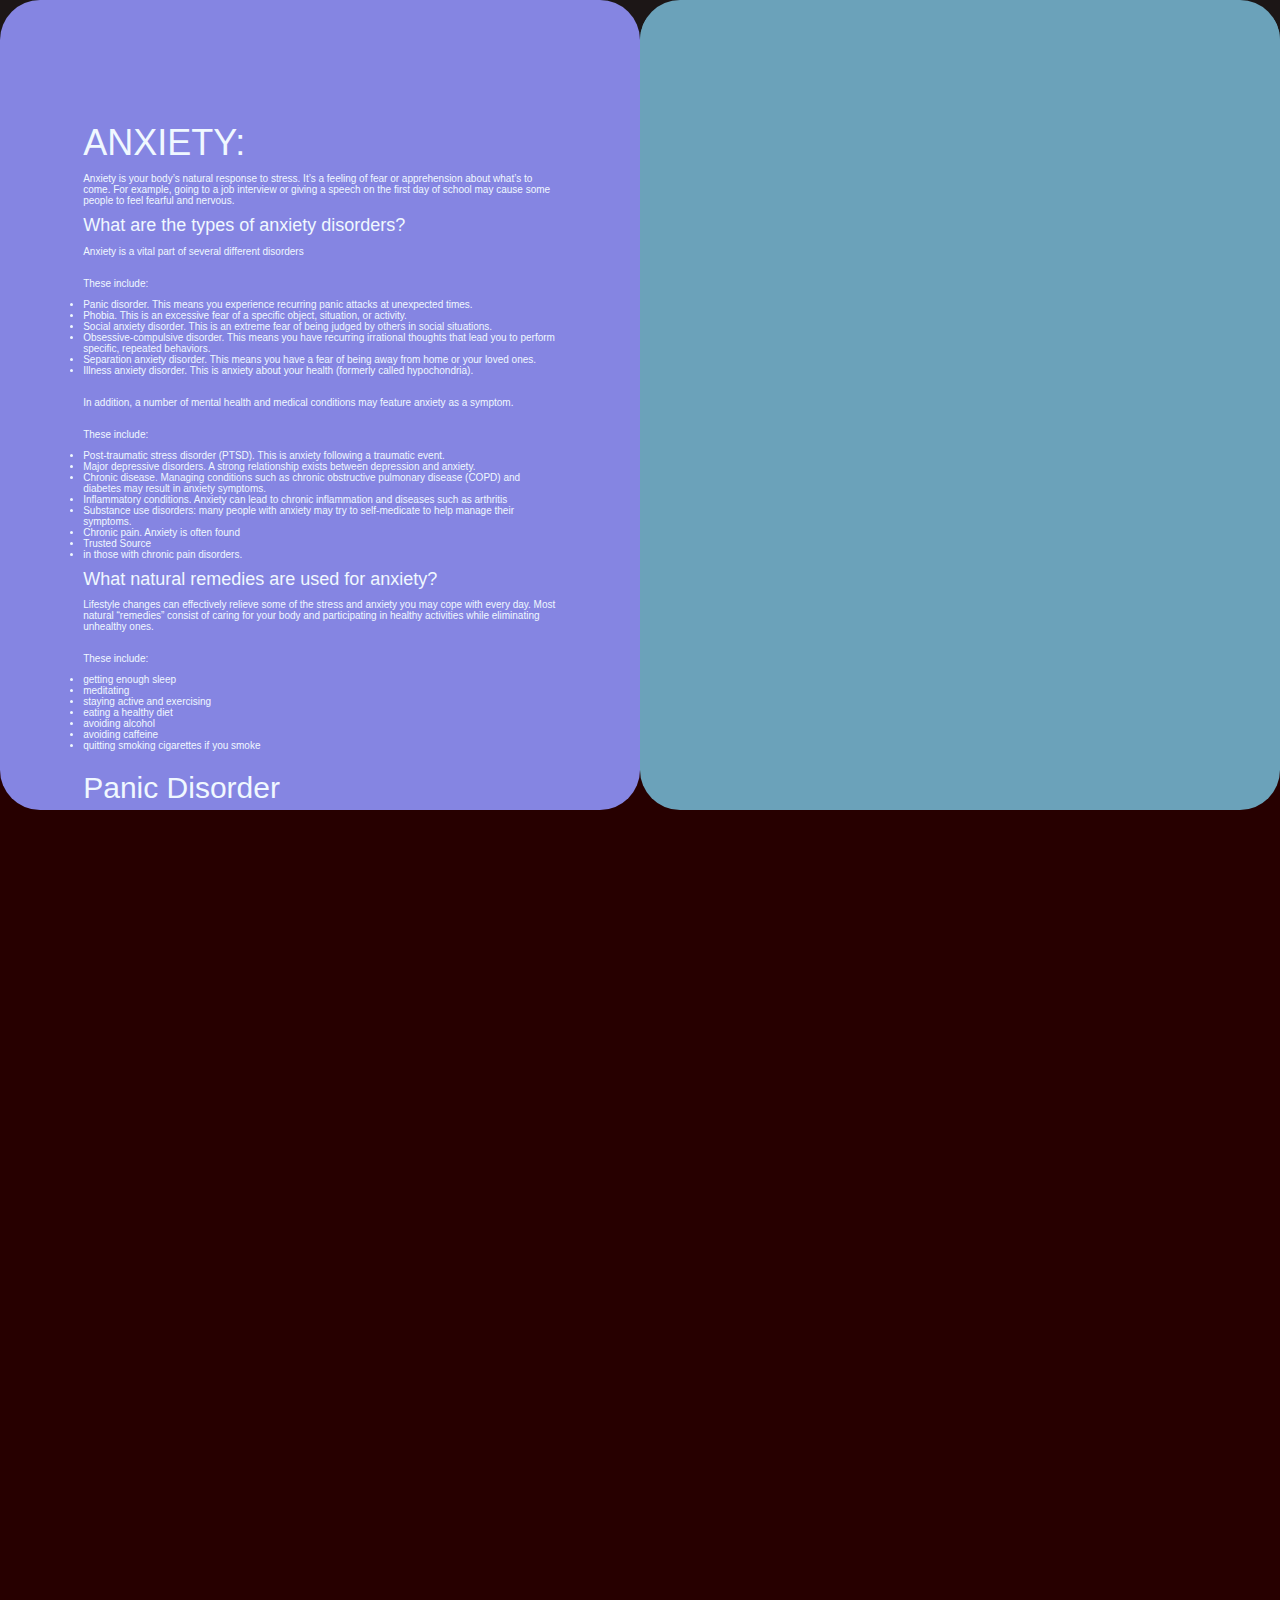
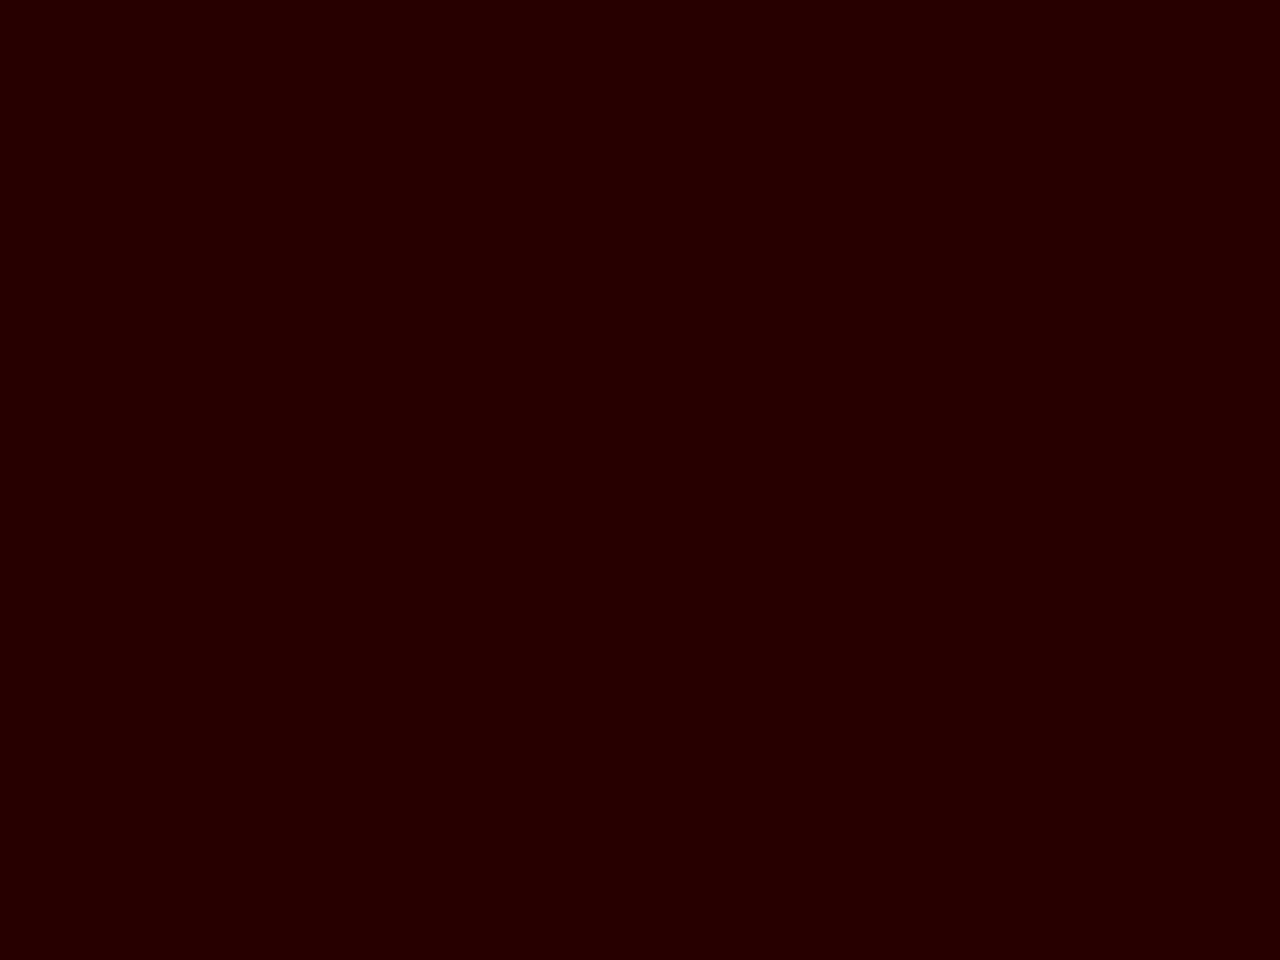
<file: hackthon/pages/Anxiety.html>
<!DOCTYPE html>
<html lang="en">
<head>
    <meta charset="UTF-8">
    <meta http-equiv="X-UA-Compatible" content="IE=edge">
    <meta name="viewport" content="width=device-width, initial-scale=1.0">
    <title>Document</title>
    <link rel="stylesheet" href="https://maxcdn.bootstrapcdn.com/bootstrap/3.4.1/css/bootstrap.min.css">
<link rel="stylesheet" href="../style.css">
<link rel="stylesheet" href="style.css">
<!-- jQuery library -->
<script src="https://ajax.googleapis.com/ajax/libs/jquery/3.6.1/jquery.min.js"></script>

<!-- Latest compiled JavaScript -->
<script src="https://maxcdn.bootstrapcdn.com/bootstrap/3.4.1/js/bootstrap.min.js"></script>
</head>
<body>
    <nav class="navbar navbar">
        <div class="container-fluid">
          <div class="navbar-header">
            <a class="navbar-brand" href="#">TestWebsite</a>
          </div>
          <ul class="nav navbar-nav ">
            <li class="active"><a href="#">About</a></li>
            <li><a href="#">Contact Us</a></li>
            <li><a href="#">ChatBot</a></li>
          </ul>
          
        </div>
      </nav>
       <div class="container_1">
    <div class="split content">
        <div  class="text">
        <h1>ANXIETY:
        </h1>
        <p>
            Anxiety is your body’s natural response to stress. It’s a feeling of fear or apprehension about what’s to come. For example, going to a job interview or giving a speech on the first day of school may cause some people to feel fearful and nervous.<break></p>
                <h4>What are the types of anxiety disorders?
                </h4>               
                 <p>Anxiety is a vital part of several different disorders</p><br>
                    <p> These include:</p>
                <ul>
                   <li>Panic disorder. This means you experience recurring panic attacks at unexpected times.</li>
                   <li>Phobia. This is an excessive fear of a specific object, situation, or activity.
                </li>
                <li>Social anxiety disorder. This is an extreme fear of being judged by others in social situations.
                </li>
                <li>Obsessive-compulsive disorder. This means you have recurring irrational thoughts that lead you to perform specific, repeated behaviors.
                </li>
                <li>Separation anxiety disorder. This means you have a fear of being away from home or your loved ones.
                </li>
                <li>Illness anxiety disorder. This is anxiety about your health (formerly called hypochondria).
                </li>
                </ul>
                <br>
                <p>In addition, a number of mental health and medical conditions may feature anxiety as a symptom.</p><br> 
                  <p> These include:</p>
                <ul>
                    <li>Post-traumatic stress disorder (PTSD). This is anxiety following a traumatic event.
                    </li>
                    <li>Major depressive disorders. A strong relationship exists between depression and anxiety.
                    </li>
                    <li>Chronic disease. Managing conditions such as chronic obstructive pulmonary disease (COPD) and diabetes may result in anxiety symptoms.
                    </li>
                    <li>Inflammatory conditions. Anxiety can lead to chronic inflammation and diseases such as arthritis
                    </li>
                    <li>Substance use disorders: many people with anxiety may try to self-medicate to help manage their symptoms.
                    </li>
                    <li>Chronic pain. Anxiety is often found
                    </li>
                    <li>Trusted Source</li>
                    <li> in those with chronic pain disorders.</li>
                </ul>
                <h4>What natural remedies are used for anxiety?
                </h4>
                <p>Lifestyle changes can effectively relieve some of the stress and anxiety you may cope with every day. Most natural “remedies” consist of caring for your body and participating in healthy activities while eliminating unhealthy ones.
                </p>
                <br>
                <p>These include:
                </p>
                <ul>
                    <li>
                        getting enough sleep
                     </li>
                     <li>meditating</li>
                     <li>staying active and exercising
                    </li>
                    <li>eating a healthy diet
                    </li>
                    <li>avoiding alcohol</li>
                    <li>avoiding caffeine
                    </li>
                    <li>quitting smoking cigarettes if you smoke</li>
                </ul>
            <h2>Panic Disorder</h2>
            <p>The core symptom of panic disorder is recurrent panic attacks, an overwhelming combination of physical and psychological distress. During an attack several of these symptoms occur in combination:
            </p>
            <ul>
                <li>Palpitations, pounding heart or rapid heart rate
                </li>
                <li>Sweating
                </li>
                <li>Trembling or shaking
                </li>
                <li>Feeling of shortness of breath or smothering sensations</li>
                <li> Chest pain</li>
                <li>Feeling dizzy, light-headed or faint</li>
                    <li>Feeling of choking</li>
                        <li>Numbness or tingling</li>
                            <li>Chills or hot flashes</li>
                                <li>Nausea or abdominal pains</li>
                                    <li>Feeling detached
                                        <li>Fear of losing control</li>
                                            <li>Fear of dying</li>


            </ul>
             </div>   
    </div>   
   
    <div class="split chatbot">
      <div class="iframe">
      <iframe src="https://links.collect.chat/63b93bf450094935eaaa1bb4"  width="100%" height="600" frameBorder="0"></iframe><script async type="text/javascript" src="https://collectcdn.com/embed.js"></script>
    </div>
   </div> 
    </div>
</body>
</html>
</file>
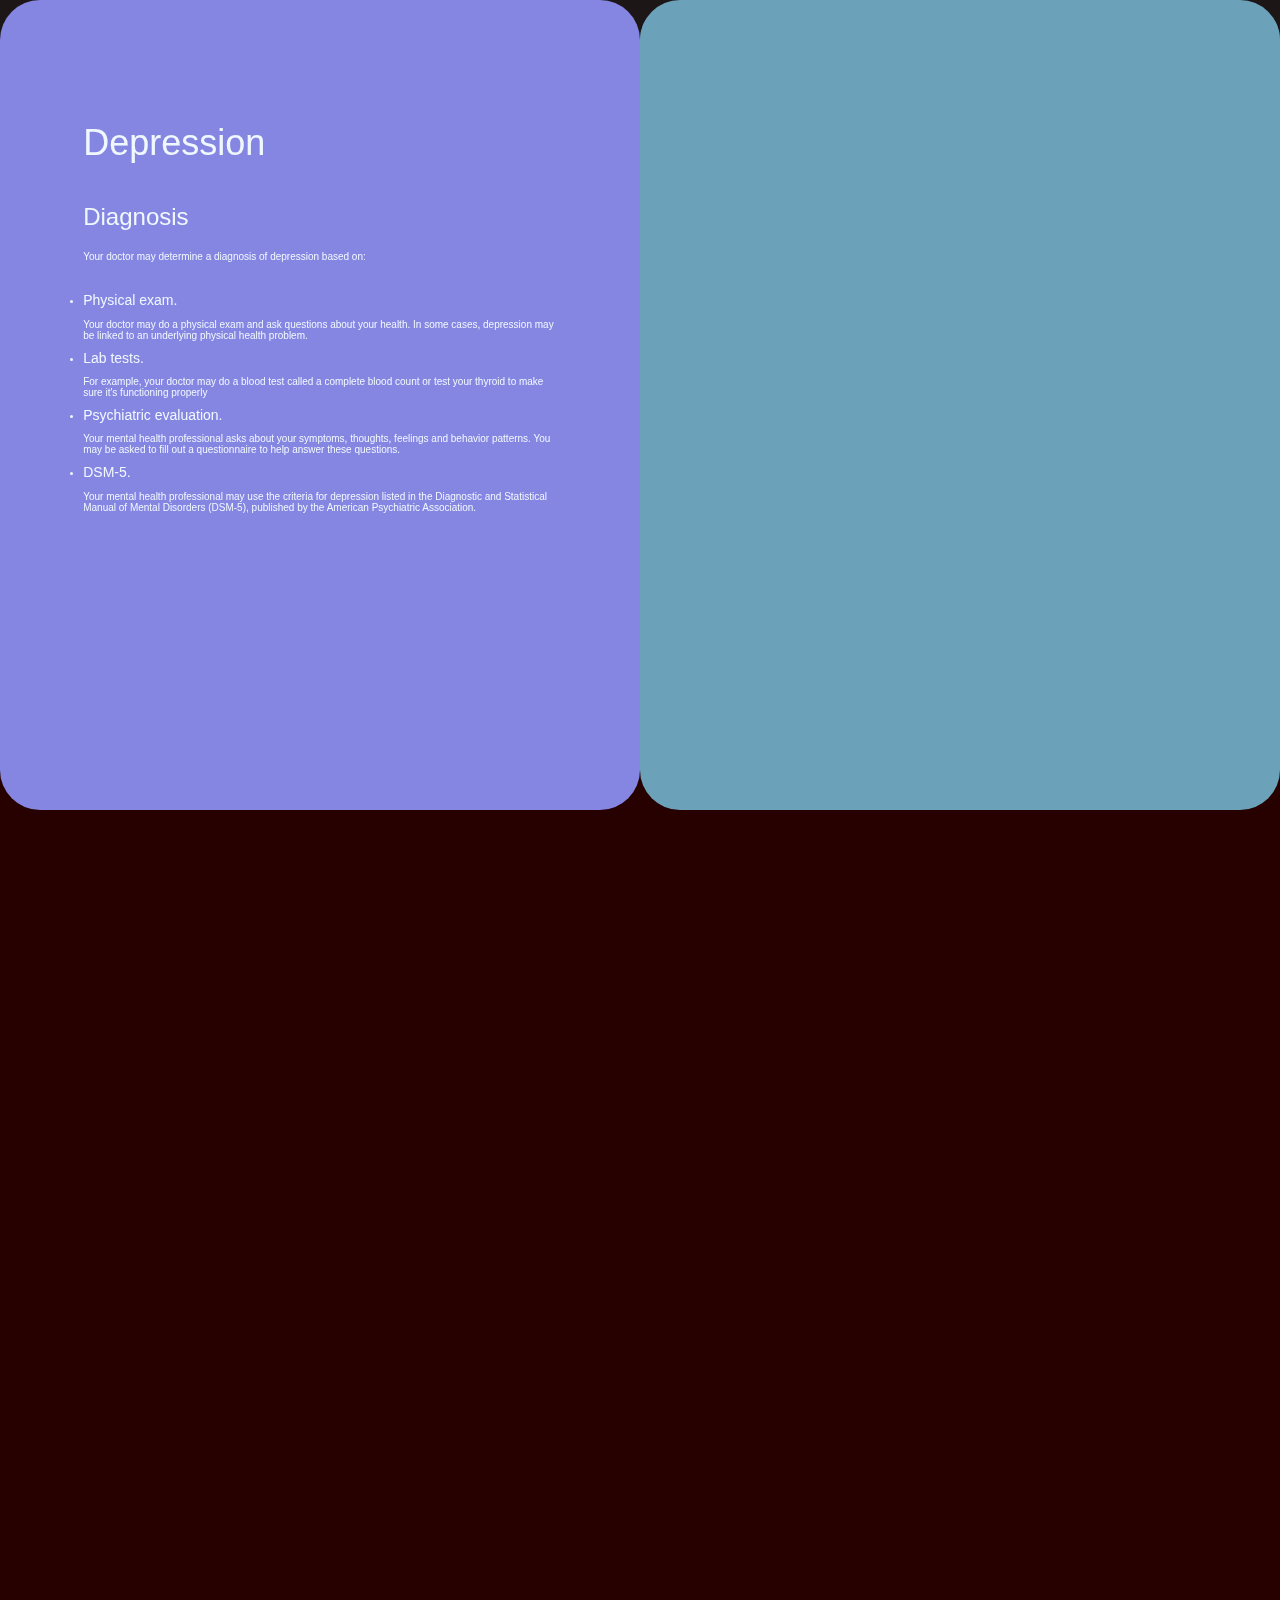
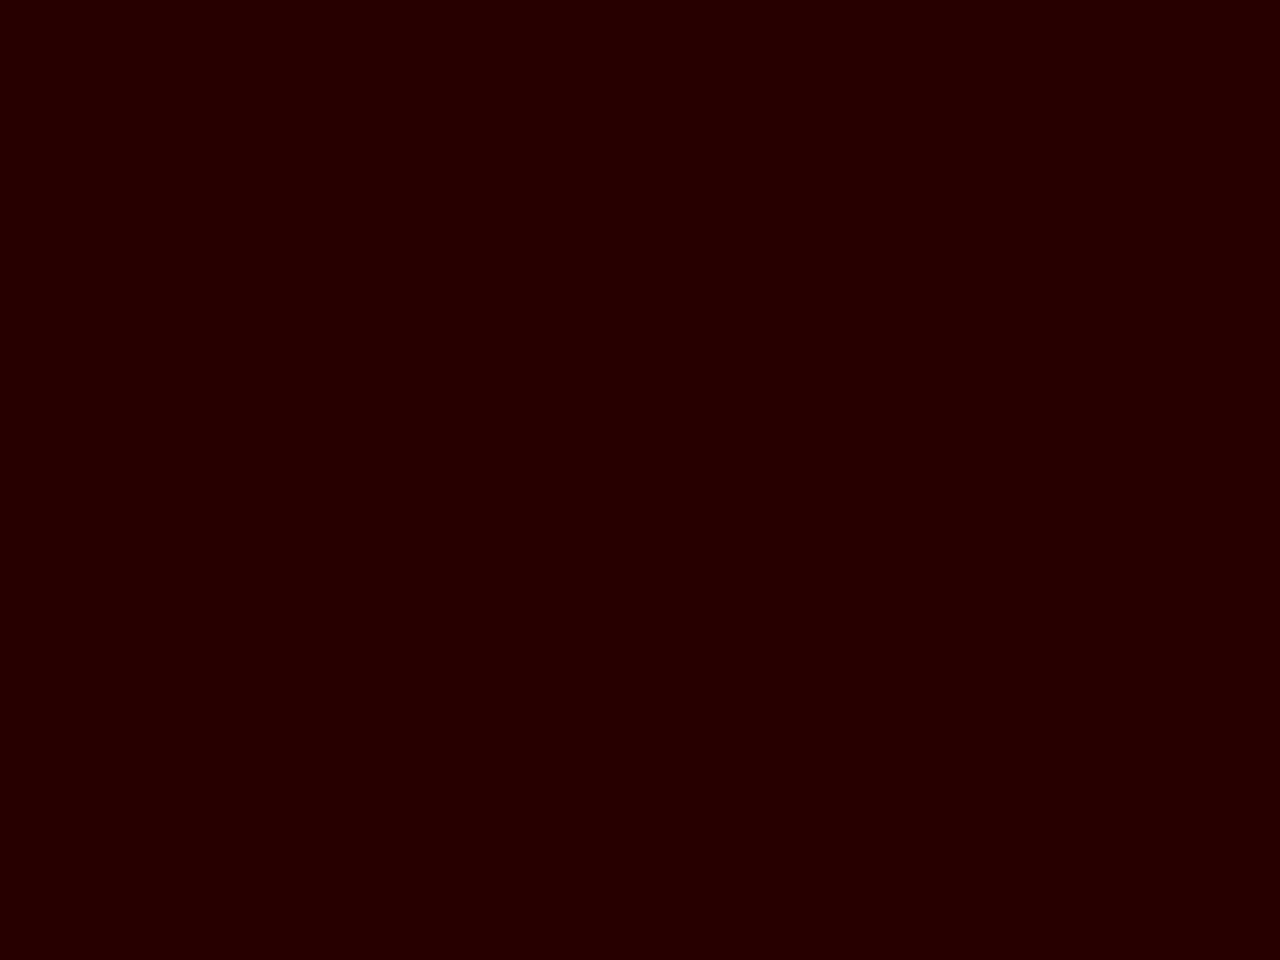
<file: hackthon/pages/Deperesion.html>
<!DOCTYPE html>
<html lang="en">
<head>
    <meta charset="UTF-8">
    <meta http-equiv="X-UA-Compatible" content="IE=edge">
    <meta name="viewport" content="width=device-width, initial-scale=1.0">
    <title>Document</title>
    <link rel="stylesheet" href="https://maxcdn.bootstrapcdn.com/bootstrap/3.4.1/css/bootstrap.min.css">
<link rel="stylesheet" href="../style.css">
<link rel="stylesheet" href="style.css">
<!-- jQuery library -->
<script src="https://ajax.googleapis.com/ajax/libs/jquery/3.6.1/jquery.min.js"></script>

<!-- Latest compiled JavaScript -->
<script src="https://maxcdn.bootstrapcdn.com/bootstrap/3.4.1/js/bootstrap.min.js"></script>

</head>

<body>
    <nav class="navbar navbar">
        <div class="container-fluid">
          <div class="navbar-header">
            <a class="navbar-brand" href="#">TestWebsite</a>
          </div>
          <ul class="nav navbar-nav ">
            <li class="active"><a href="#">About</a></li>
            <li><a href="#">Contact Us</a></li>
            <li><a href="#">ChatBot</a></li>
          </ul>
          
        </div>
      </nav>
      <div>
        
      </div>

      
    <div class="container_1">
      <div class="split content">
          <div  class="text">
            <h1>Depression</h1>
            <br>
            <h3>Diagnosis</h3>
            <br>
            <p>Your doctor may determine a diagnosis of depression based on:</p>
           <br>
            <ul>
              <li><h5>Physical exam.</h5>
                Your doctor may do a physical exam and ask questions about your health. In some cases, depression may be linked to an underlying physical health problem.</li>
                <li><h5>Lab tests. </h5>For example, your doctor may do a blood test called a complete blood count or test your thyroid to make sure it's functioning properly</li>
                 <li><h5>Psychiatric evaluation.</h5>
                  Your mental health professional asks about your symptoms, thoughts, feelings and behavior patterns. You may be asked to fill out a questionnaire to help answer these questions.</li>
                  <li><h5>DSM-5.</h5>Your mental health professional may use the criteria for depression listed in the Diagnostic and Statistical Manual of Mental Disorders (DSM-5), published by the American Psychiatric Association.</li>
              </ul>
               </div>   
      </div>   
     
      <div class="split chatbot">
             <div class="iframe">
              <iframe src="https://links.collect.chat/63b9150f50094935eaaa1b91"  width="100%" height="600" frameBorder="0"></iframe><script async type="text/javascript" src="https://collectcdn.com/embed.js"></script>
      </div>
         </div> 
      </div>
</body>
</html>
</file>
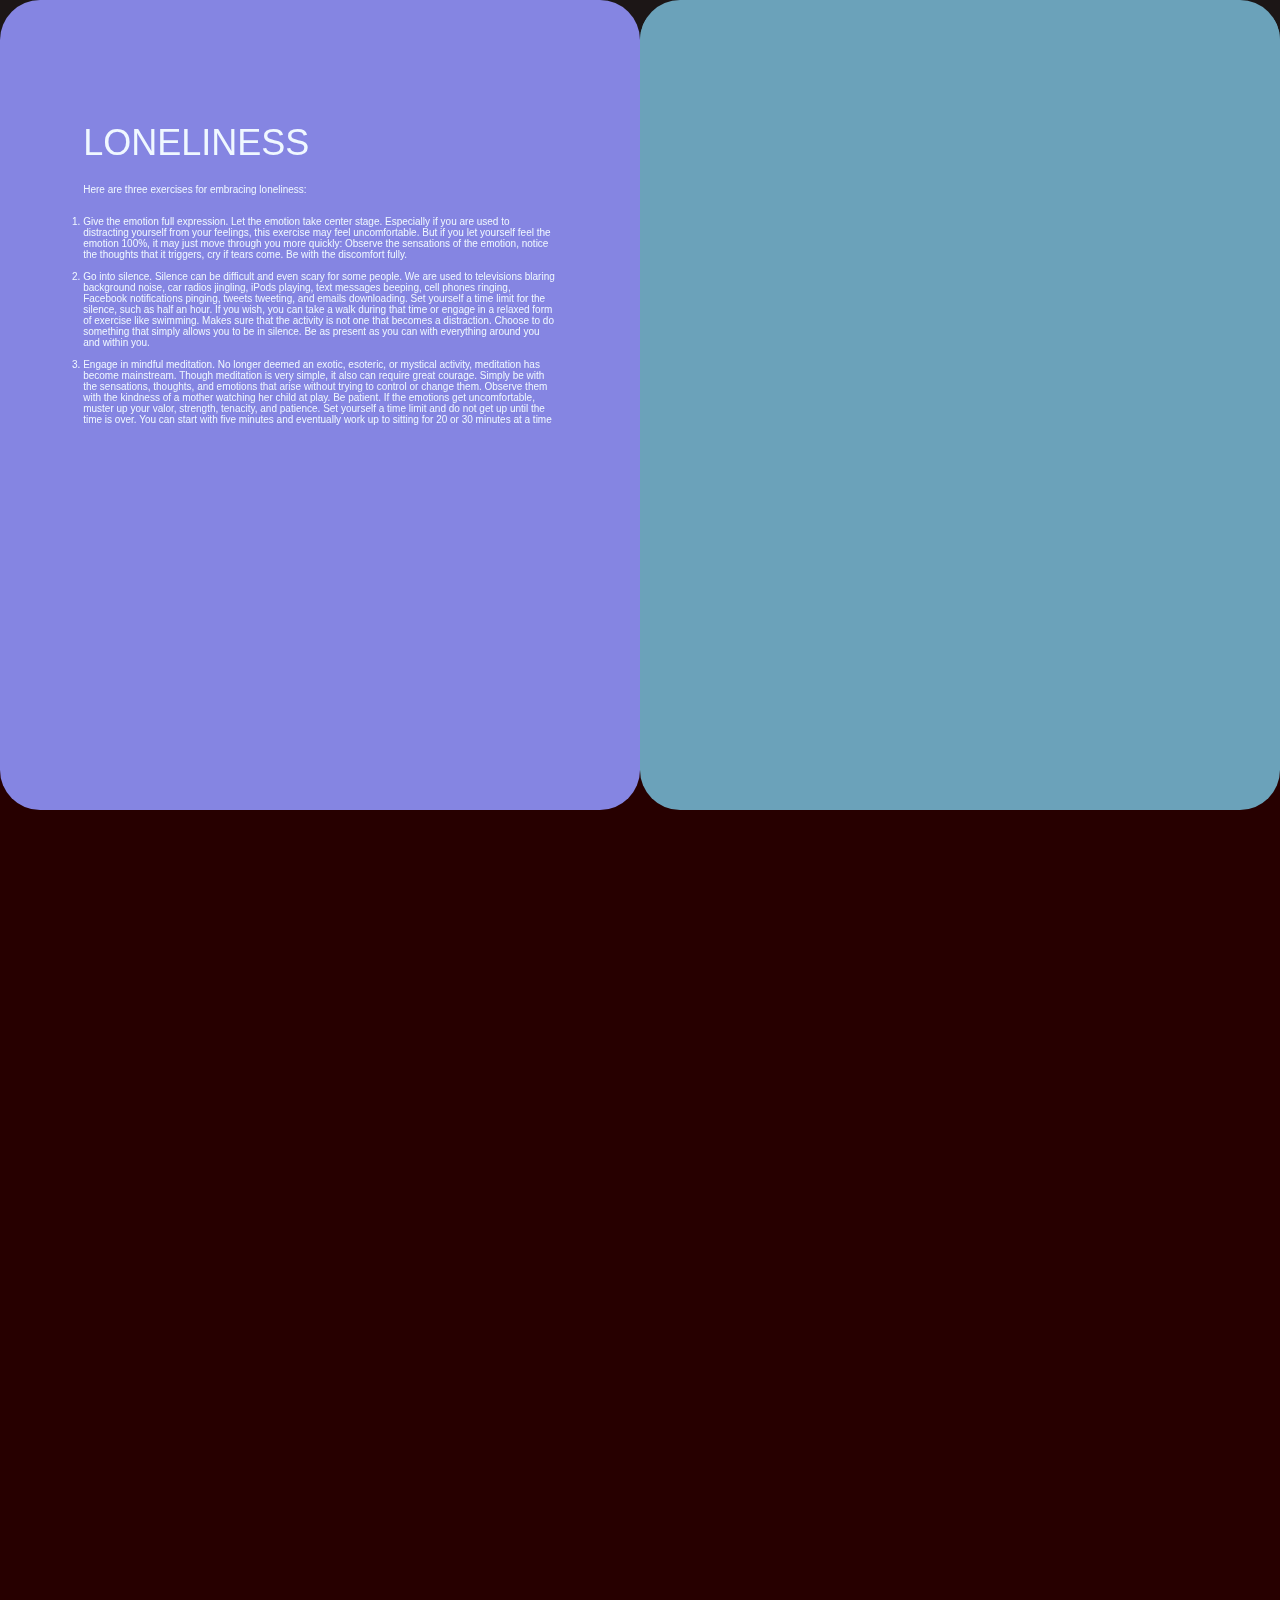
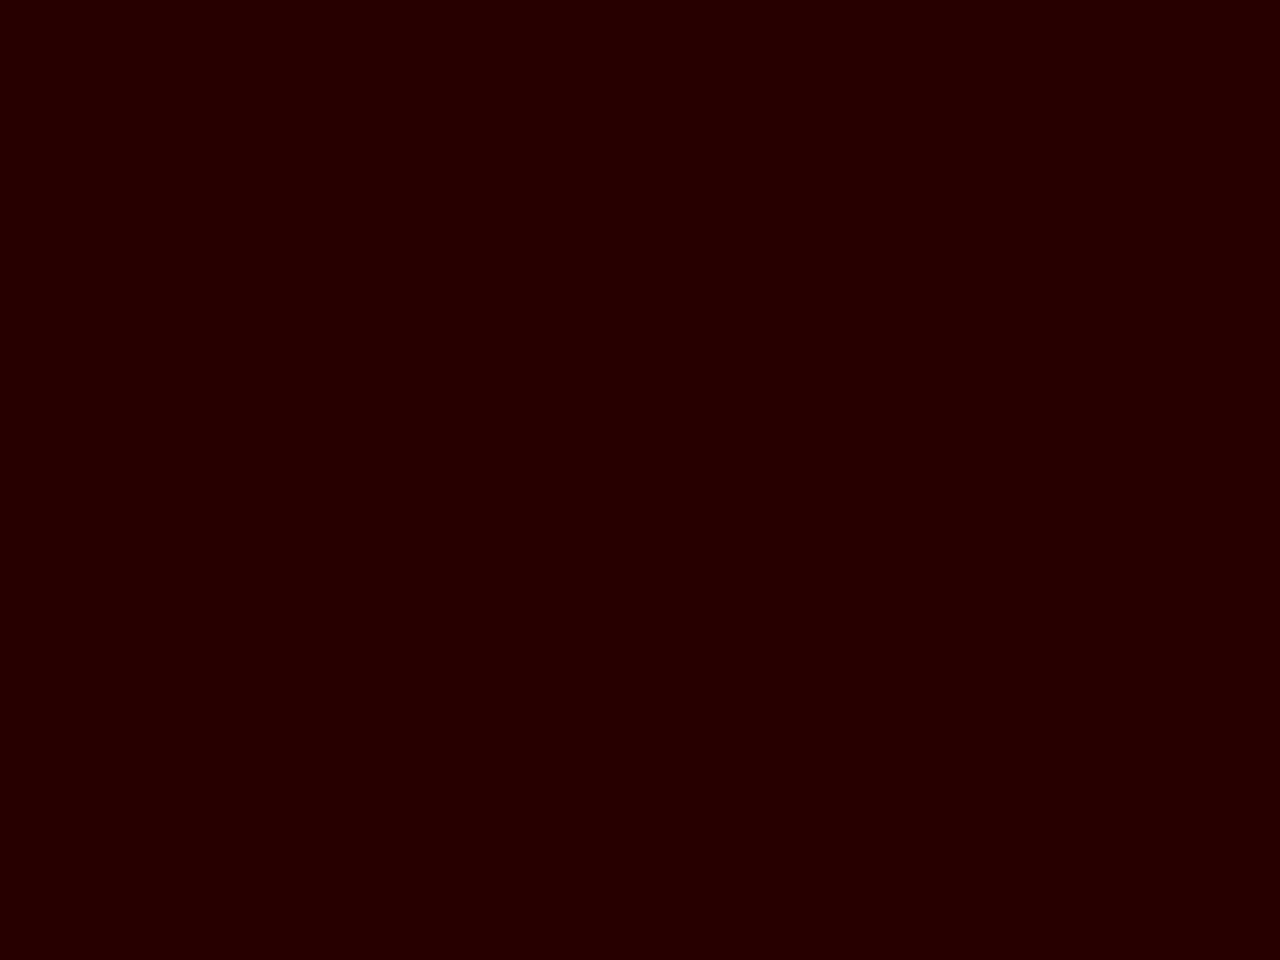
<file: hackthon/pages/Loneliness.html>
<!DOCTYPE html>
<html lang="en">
<head>
    <meta charset="UTF-8">
    <meta http-equiv="X-UA-Compatible" content="IE=edge">
    <meta name="viewport" content="width=device-width, initial-scale=1.0">
    <title>Document</title>
    <link rel="stylesheet" href="https://maxcdn.bootstrapcdn.com/bootstrap/3.4.1/css/bootstrap.min.css">
<link rel="stylesheet" href="../style.css">
<link rel="stylesheet" href="style.css">
<!-- jQuery library -->
<script src="https://ajax.googleapis.com/ajax/libs/jquery/3.6.1/jquery.min.js"></script>

<!-- Latest compiled JavaScript -->
<script src="https://maxcdn.bootstrapcdn.com/bootstrap/3.4.1/js/bootstrap.min.js"></script>
</head>
<body>
    <nav class="navbar navbar">
        <div class="container-fluid">
          <div class="navbar-header">
            <a class="navbar-brand" href="#">TestWebsite</a>
          </div>
          <ul class="nav navbar-nav ">
            <li class="active"><a href="#">About</a></li>
            <li><a href="#">Contact Us</a></li>
            <li><a href="#">ChatBot</a></li>
          </ul>
          
        </div>
      </nav>
      <div class="container_1">
        <div class="split content">
            <div  class="text">
            <h1>LONELINESS</h1>
            <br>
            <p>Here are three exercises for embracing loneliness:
            </p><br>
            <ol>
              <li> Give the emotion full expression. Let the emotion take center stage. Especially if you are used to distracting yourself from your feelings, this exercise may feel uncomfortable. But if you let yourself feel the emotion 100%, it may just move through you more quickly: Observe the sensations of the emotion, notice the thoughts that it triggers, cry if tears come. Be with the discomfort fully.</li>
             <br> 
             <li>Go into silence. Silence can be difficult and even scary for some people. We are used to televisions blaring background noise, car radios jingling, iPods playing, text messages beeping, cell phones ringing, Facebook notifications pinging, tweets tweeting, and emails downloading. Set yourself a time limit for the silence, such as half an hour. If you wish, you can take a walk during that time or engage in a relaxed form of exercise like swimming. Makes sure that the activity is not one that becomes a distraction. Choose to do something that simply allows you to be in silence. Be as present as you can with everything around you and within you.</li>
             <br>
              <li> Engage in mindful meditation. No longer deemed an exotic, esoteric, or mystical activity, meditation has become mainstream. Though meditation is very simple, it also can require great courage. Simply be with the sensations, thoughts, and emotions that arise without trying to control or change them. Observe them with the kindness of a mother watching her child at play. Be patient. If the emotions get uncomfortable, muster up your valor, strength, tenacity, and patience. Set yourself a time limit and do not get up until the time is over. You can start with five minutes and eventually work up to sitting for 20 or 30 minutes at a time</li> 
                     
           
            </ol>

                 </div>   
        </div>   
       
        <div class="split chatbot">
          <div class="iframe">
            <iframe src="https://links.collect.chat/63b93c039eed8935fca5195c"  width="100%" height="600" frameBorder="0"></iframe><script async type="text/javascript" src="https://collectcdn.com/embed.js"></script>
        </div>  
        </div> 
        </div>
</body>
</html>
</file>
<file: hackthon/style.css>
*{
    margin: 0;
    padding: 0;
    
}
body{
    /* background-color: rgb(249, 224, 201); */
    background-color: rgb(255, 255, 255);
}
.navbar li a{
    color: rgb(255, 255, 255);
    font-size: 20px;
    font-weight: bold;
    margin-top: 30px;
    margin-left: 30px;
    
    
}
.navbar li a:hover{
    background-color: rgb(113, 89, 89);
    border-radius: 20px;
}
.navbar ul {
    margin-left: 65%;
    
}
.navbar-header a{
    color: rgb(255, 255, 255);
    font-size: 20px;
    font-weight: bold;
    margin-top: 30px;
    margin-left: 10vh;
}
.navbar{
    background-color: rgb(28, 22, 22);
    height: 10vh;
    align-items: center;
    justify-content: center;
    border-radius: 0%;
    position: fixed;
   top: 0;
  width: 100%;
  margin-top: 0;
  /* padding: 16px; */
  /* padding-top: 60px; */
}
.container{
   display: flex;
   /* border: 2px solid red; */
   margin-left: 0;
   margin-right: 0;
   margin-top: 15vh;
   height: 100%;
   width: 100%;


}
.cont-1{
  /* border: 2px solid black; */
  margin-left: 10vh;
  margin-right: 174px;
  padding: 42px 66px;
  
}
.cont-1 h1{
  font-weight: bold;
  font-size: 50px;
  margin-bottom: 30px;
}
.cont-1 p{
  font-weight: lighter;
  font-size: 20px;
}


.cont-2{
  /* border: 2px solid black; */
  margin-left: 20px;
  margin-right: 10vh;
}


.cont-2 img{
    width: 88%;
    height: 88%;
    border-radius: 40px;
}

.cont-3 img{
    width: 80%;
    height: 60%;
   
    margin-bottom: 20vh;
    margin-left: 18vh;
    border-radius: 40px;
}
.cont-4 a{
    color: rgb(255, 255, 255);
    text-decoration: none;
    font-size: 40px;
    margin-right: 20vh;
    margin-top: 20px;
}
.container-1{
    display: flex;
    width: 100%;
    margin-top: 10vh;
    
 }
 .cont-4{
    margin-left: 30vh;
    
 }
.cat li{
    display: flex;
    list-style-type: none;
 }
.cat li a{
   
        border: 1px solid rgb(176, 229, 255);
        background: linear-gradient(180deg,rgba(0,0,0,0) 0%,#000000 100%);
        padding: 10px 14px;
        border-radius: 20px;
        background-color: rgb(80, 191, 227);
        margin-top: 65px;
 }
 .cat li a:hover{
    transform: scale(1.2);
  transition: 0.6s;
}
.container-2 h1{
    text-align: center;
    margin-bottom: 20vh;
    font-size: 50px;
    font-weight: bolder;
}
</file>
<file: hackthon/pages/style.css>
div{
    display: block;
}
body
{
margin: 0;
    font-family: var(--bs-body-font-family);
    font-size: var(--bs-body-font-size);
    font-weight: var(--bs-body-font-weight);
    line-height: var(--bs-body-line-height);
    color: var(--bs-body-color);
    text-align: var(--bs-body-text-align);
    background-color: var(--bs-body-bg);
    -webkit-text-size-adjust: 100%;
    -webkit-tap-highlight-color: rgba(0,0,0,0);
    background: rgb(43, 30, 30);
}
.container_1{
    padding: 100%;
    margin: 0%;
    background: rgb(39, 0, 0);
}
.split{
    margin: auto;
    padding: auto;
    height: 90%;
    width: 50%;
    position: fixed;
    z-index: 1;
    top: 0;
    overflow-x: hidden;
    padding-top: 20px;
    border-radius: 40px;

}
.content{
  background: rgb(133, 133, 226);
    left: 0;
    
   
}
.chatbot{
background:  rgb(107, 162, 186);
    right: 0;
    color: aliceblue;

}
.text{
    font-family:Garamond (serif) ;
    padding:3%;
    margin:10%;
    text-align: auto;
    color: aliceblue;
}
.iframe{
    margin: auto;
    padding: auto;
    background: rgb(107, 162, 186);
}
</file>
